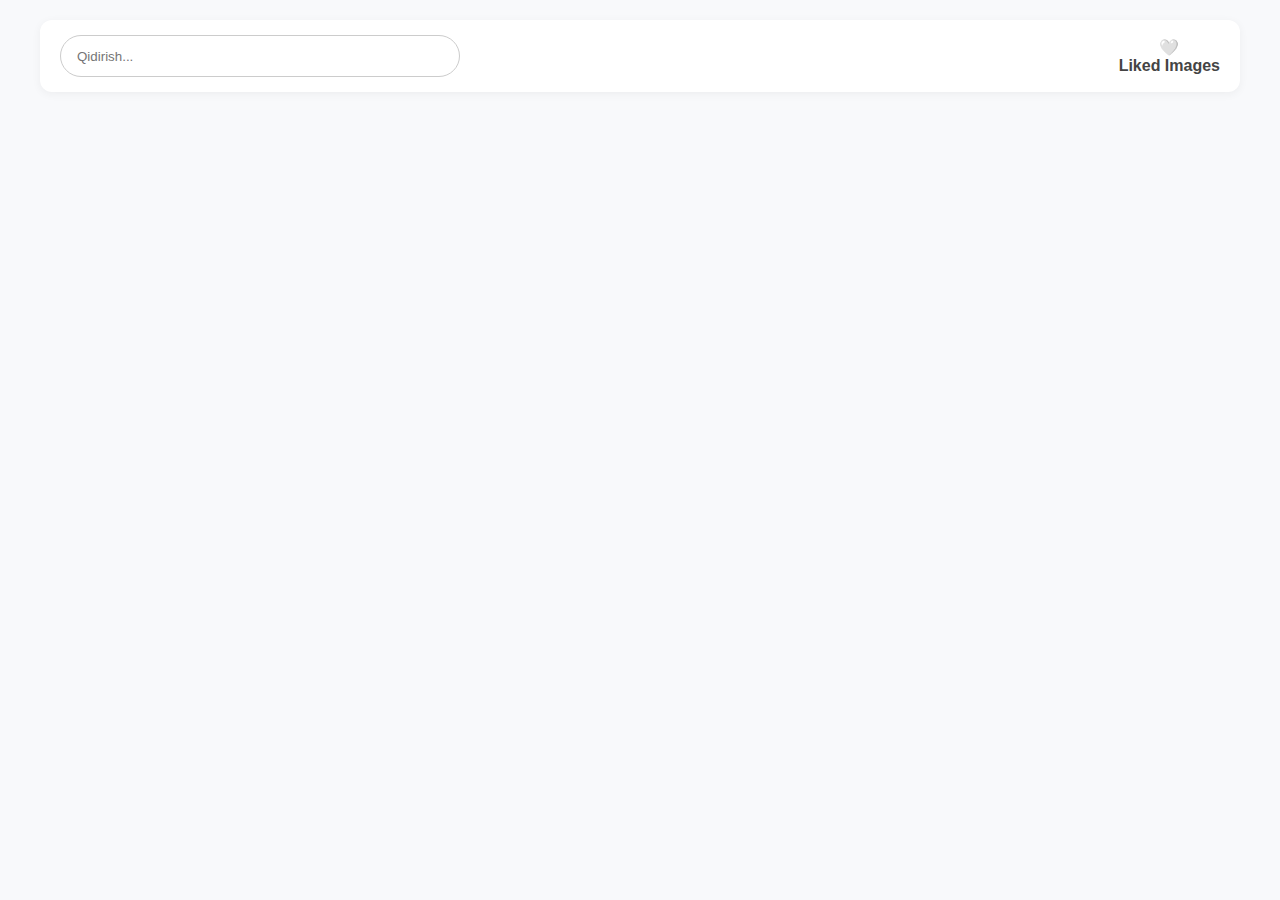
<file: index.html>
<!DOCTYPE html>
<html lang="en">
<head>
  <meta charset="UTF-8">
  <meta name="viewport" content="width=device-width, initial-scale=1.0">
  <title>Unsplash Gallery</title>
  <link rel="stylesheet" href="./style/style.css">
</head>
<body>
  <div class="header container">
    <input type="search" id="search" placeholder="Qidirish...">

    <div class="liked-images" >
      <a id="btn" href="like.html">🤍</a>
      <a class="like-title" href="like.html">Liked Images</a>
    </div>

  </div>

  <div class="img-container container"></div>


  <script src="../script/script.js"></script>
</body>
</html>
</file>
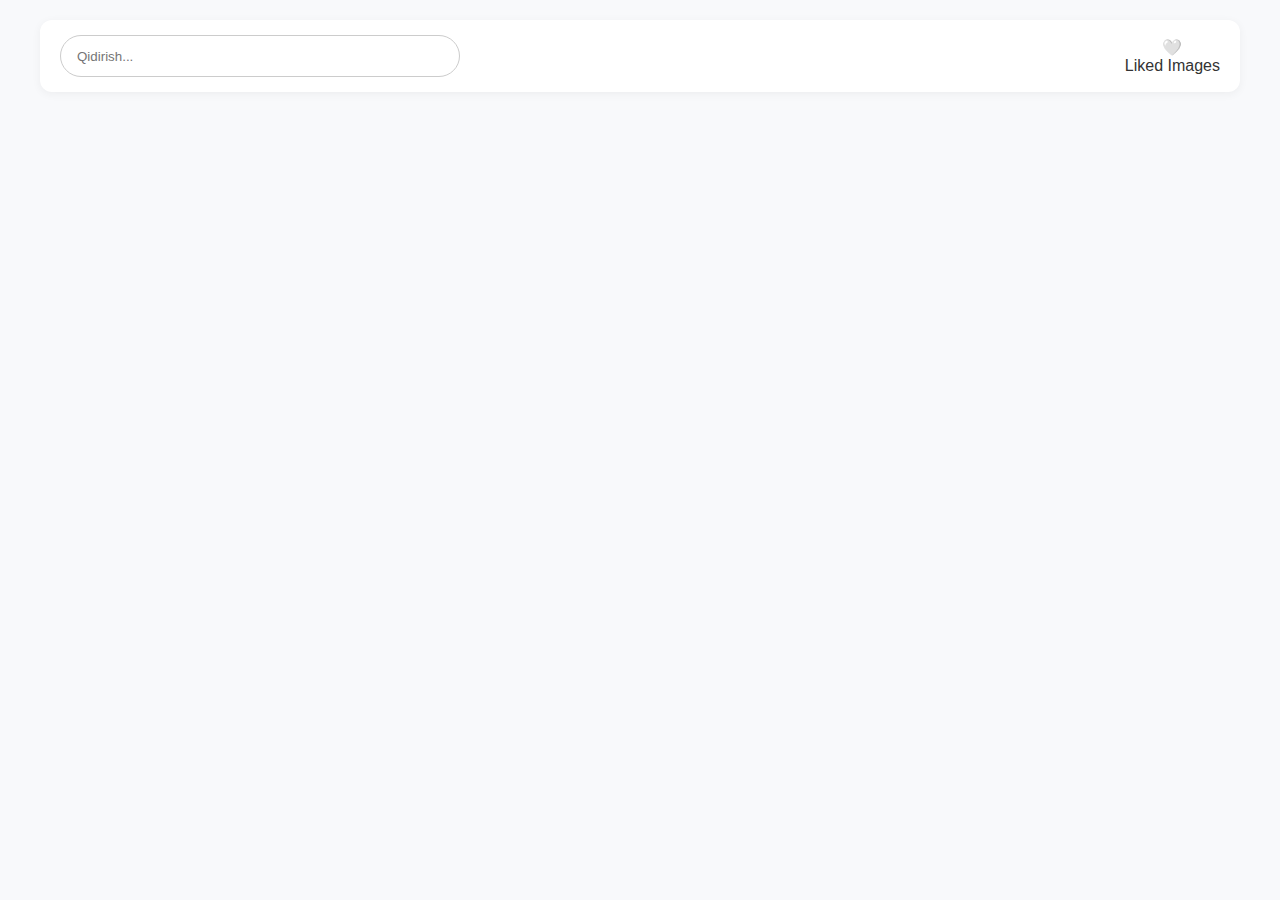
<file: page/index.html>
<!DOCTYPE html>
<html lang="uz">

<head>
  <meta charset="UTF-8">
  <title>Unsplash Gallery</title>
  <link rel="stylesheet" href="../style/style.css" />
</head>

<body>
  <div class="header container">
    <input type="search" id="search" placeholder="Qidirish...">

    <div class="liked-images">
      <a id="btn" href="like.html">🤍</a>
      <span>Liked Images</span>
    </div>

  </div>

  <div class="img-container container"></div>


  <script src="../script/script.js"></script>
</body>

</html>
</file>
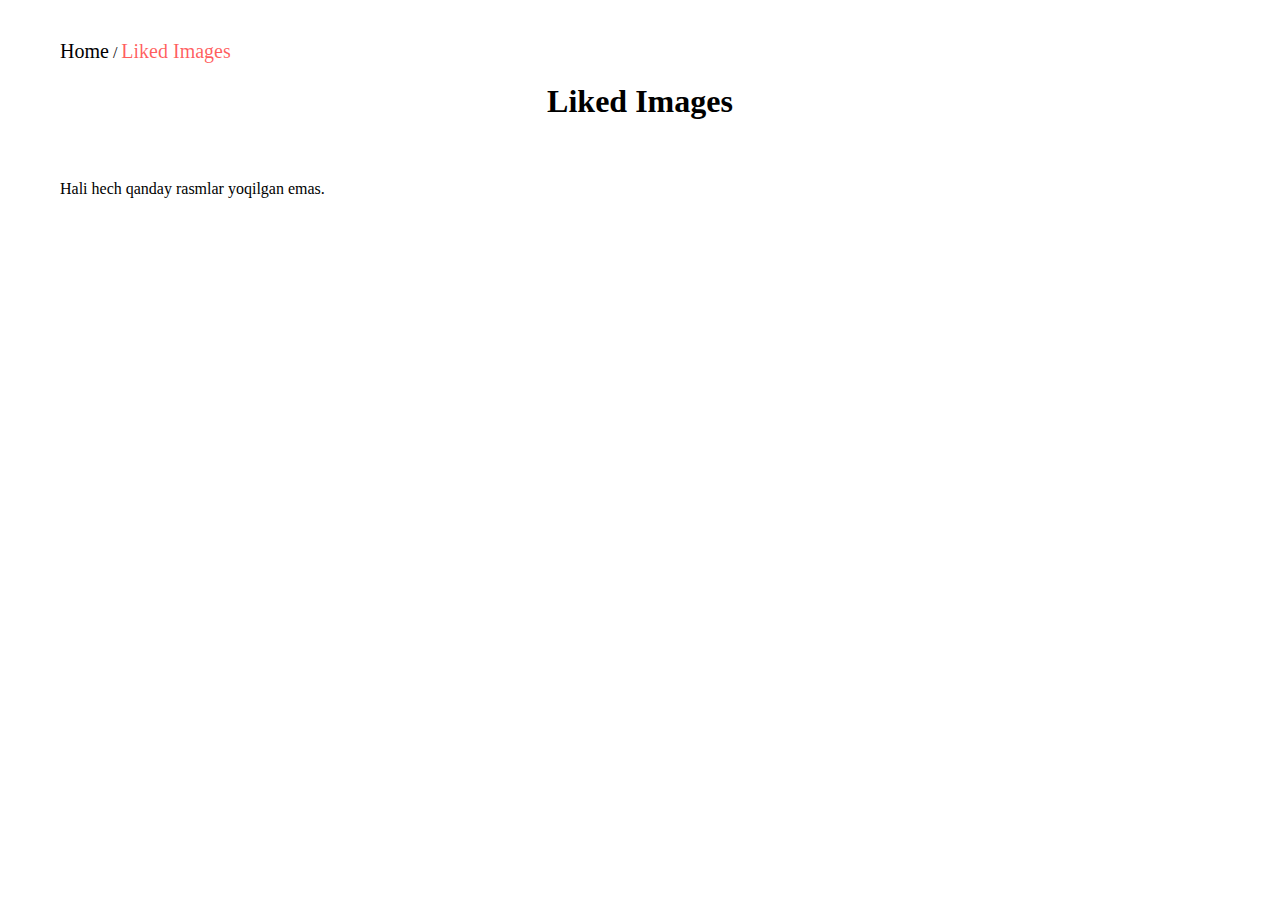
<file: like.html>
<!DOCTYPE html>
<html lang="en">

<head>
    <meta charset="UTF-8">
    <meta name="viewport" content="width=device-width, initial-scale=1.0">
    <title>Liked Images</title>
    <link rel="stylesheet" href="../style/like.css">
</head>

<body>
    <div class="container">
        <a href="index.html">Home</a>
        <span>/</span>
        <a class="active" href="#">Liked Images</a>
    </div>

    <h1 class="title">Liked Images</h1>

    <div class="liked-images-container container"></div>

    <script src="../script/like.js"></script>
</body>

</html>
</file>
<file: style/style.css>
* {
    margin: 0;
    padding: 0;
    box-sizing: border-box;
}

body {
    font-family: 'Segoe UI', Tahoma, Geneva, Verdana, sans-serif;
    background: #f8f9fb;
    color: #333;
    padding: 20px;
}

.container {
    max-width: 1200px;
    width: 100%;
    margin: auto;
}

.header {
    display: flex;
    flex-wrap: wrap;
    justify-content: space-between;
    align-items: center;
    gap: 15px;
    margin-bottom: 30px;
    padding: 15px 20px;
    background: white;
    border-radius: 12px;
    box-shadow: 0 2px 10px rgba(0, 0, 0, 0.05);
}

a {
    text-decoration: none;
    color: #007BFF;
    font-weight: bold;
}

.liked-images {
    display: flex;
    flex-direction: column;
    align-items: center;
}

.liked-images .like-title {
    font-size: 16px;
    font-weight: 600;
    color: #444;
}

#search {
    max-width: 400px;
    width: 100%;
    height: 42px;
    padding: 0 16px;
    border-radius: 25px;
    border: 1.5px solid #ccc;
    transition: all 0.3s ease;
}

#search:focus {
    outline: none;
    border-color: #007BFF;
    box-shadow: 0 0 5px rgba(0, 123, 255, 0.3);
}

.img-container {
    display: grid;
    grid-template-columns: repeat(auto-fill, minmax(260px, 1fr));
    gap: 20px;
}

.img-box {
    position: relative;
    border-radius: 15px;
    overflow: hidden;
    background: white;
    box-shadow: 0 4px 12px rgba(0, 0, 0, 0.08);
    transition: transform 0.3s ease;
    cursor: pointer;
    height: 200px;
}

.img-box:hover {
    transform: translateY(-5px);
}

.best-img {
    width: 100%;
    height: 200px;
    object-fit: cover;
    transition: 0.3s;
}

.loading-overlay {
    position: absolute;
    inset: 0;
    background-color: rgba(255, 255, 255, 0.85);
    display: flex;
    justify-content: center;
    align-items: center;
    font-size: 18px;
    font-weight: bold;
    color: #555;
    z-index: 2;
}

.modal-back {
    position: fixed;
    inset: 0;
    background: rgba(0, 0, 0, 0.5);
    z-index: 100;
    display: flex;
    justify-content: center;
    align-items: center;
    backdrop-filter: blur(3px);
    animation: fadeIn 0.3s ease-in-out;
}

.modal {
    background: #fff;
    padding: 30px 25px;
    border-radius: 20px;
    max-width: 500px;
    width: 90%;
    box-shadow: 0 15px 35px rgba(0, 0, 0, 0.25);
    text-align: center;
    position: relative;
    animation: scaleIn 0.4s ease;
    overflow: hidden;
}

/* Yopilayotgandagi class */
.modal-back.closing {
    animation: fadeOut 0.3s ease forwards;
}

.modal.closing {
    animation: zoomOut 0.3s ease forwards;
}

/* Animatsiyalar */
@keyframes fadeIn {
    from {
        opacity: 0;
    }

    to {
        opacity: 1;
    }
}

@keyframes fadeOut {
    from {
        opacity: 1;
    }

    to {
        opacity: 0;
    }
}

@keyframes zoomIn {
    to {
        transform: scale(1);
        opacity: 1;
    }
}

@keyframes zoomOut {
    to {
        transform: scale(0.8);
        opacity: 0;
    }
}

.modal-img {
    width: 100%;
    max-width: 350px;
    border-radius: 16px;
    object-fit: cover;
    margin-bottom: 20px;
    box-shadow: 0 8px 18px rgba(0, 0, 0, 0.1);
}

.modal p {
    font-size: 18px;
    color: #333;
    margin-bottom: 20px;
    line-height: 1.5;
}

.like-btn {
    font-size: 20px;
    padding: 10px 24px;
    background: linear-gradient(135deg, #007bff, #00c6ff);
    color: white;
    border: none;
    border-radius: 30px;
    cursor: pointer;
    transition: all 0.3s ease;
    box-shadow: 0 5px 15px rgba(0, 123, 255, 0.4);
}

.like-btn:hover {
    background: linear-gradient(135deg, #0056b3, #0088cc);
    transform: scale(1.05);
}

.exit {
    position: absolute;
    top: 15px;
    right: 15px;
    font-size: 22px;
    color: #888;
    background: #f0f0f0;
    width: 35px;
    height: 35px;
    display: flex;
    align-items: center;
    justify-content: center;
    border-radius: 50%;
    cursor: pointer;
    transition: background 0.3s ease;
}

.exit:hover {
    background: #ddd;
}

@keyframes fadeIn {
    from {
        opacity: 0;
    }

    to {
        opacity: 1;
    }
}

@keyframes scaleIn {
    0% {
        opacity: 0;
        transform: scale(0.8);
    }

    100% {
        opacity: 1;
        transform: scale(1);
    }
}

@keyframes fadeOut {
    from {
        opacity: 1;
        transform: scale(1);
    }

    to {
        opacity: 0;
        transform: scale(0.8);
    }
}

.modal-close {
    animation: fadeOut 0.3s ease forwards;
}

@media (max-width: 768px) {
    .header {
        flex-direction: column;
        align-items: stretch;
    }

    .liked-images {
        flex-direction: row;
        justify-content: center;
    }

    #search {
        width: 100%;
    }

    .modal {
        padding: 20px;
    }

    .modal-img {
        max-width: 90%;
    }
}

@media (max-width: 480px) {
    .img-container {
        grid-template-columns: 1fr;
    }

    .img-box {
        height: 180px;
    }

    .modal p {
        font-size: 16px;
    }

    .like-btn {
        font-size: 24px;
    }
}
</file>
<file: style/like.css>
* {
    margin: 0;
    padding: 0;
    box-sizing: border-box;
}

body{
    padding: 20px;
}

.container {
    max-width: 1200px;
    width: 100%;
    margin: auto;
    padding: 20px;
}

.like-btn {
    font-size: 24px;
    cursor: pointer;
    background: none;
    border: none;
    outline: none;
}

.title {
    text-align: center;
    margin-bottom: 40px;
}

.liked-images-container {
    display: grid;
    grid-template-columns: repeat(auto-fill, minmax(250px, 1fr));
    gap: 20px;
}

.best-img {
    width: 100%;
    height: 200px;
    object-fit: cover;
    transition: all 0.3s;
}

.best-img:hover {
    transform: scale(1.05);
}

.img-box {
    position: relative;
    display: inline-block;
    width: 100%;
    height: 200px;
    overflow: hidden;
    cursor: pointer;
    border-radius: 10px;
    box-shadow: 0 0 8px rgba(0, 0, 0, 0.356);
}

.like-btn {
    position: absolute;
    z-index: 1000;
    right: 0;
    bottom: 0;
    margin-bottom: 5px;
    margin-left: 10px;
}

a {
    text-decoration: none;
    color: black;
    font-size: 20px;
}

.active {
    color: rgba(255, 10, 10, 0.662);
}

.modal-back {
    position: fixed;
    top: 0;
    left: 0;
    width: 100%;
    height: 100%;
    background: rgba(0, 0, 0, 0.6);
    display: flex;
    align-items: center;
    justify-content: center;
    z-index: 1000;
}

.modal {
    background: white;
    padding: 20px;
    border-radius: 10px;
    text-align: center;
    position: relative;
}

.modal-img {
    max-width: 100%;
    border-radius: 10px;
}

.like-btn {
    margin-top: 10px;
    font-size: 24px;
    background: none;
    border: none;
    cursor: pointer;
}

.loading-overlay {
    position: absolute;
    background-color: rgba(255, 255, 255, 0.8);
    width: 100%;
    height: 100%;
    top: 0;
    left: 0;
    color: #000;
    display: flex;
    align-items: center;
    justify-content: center;
}
</file>
